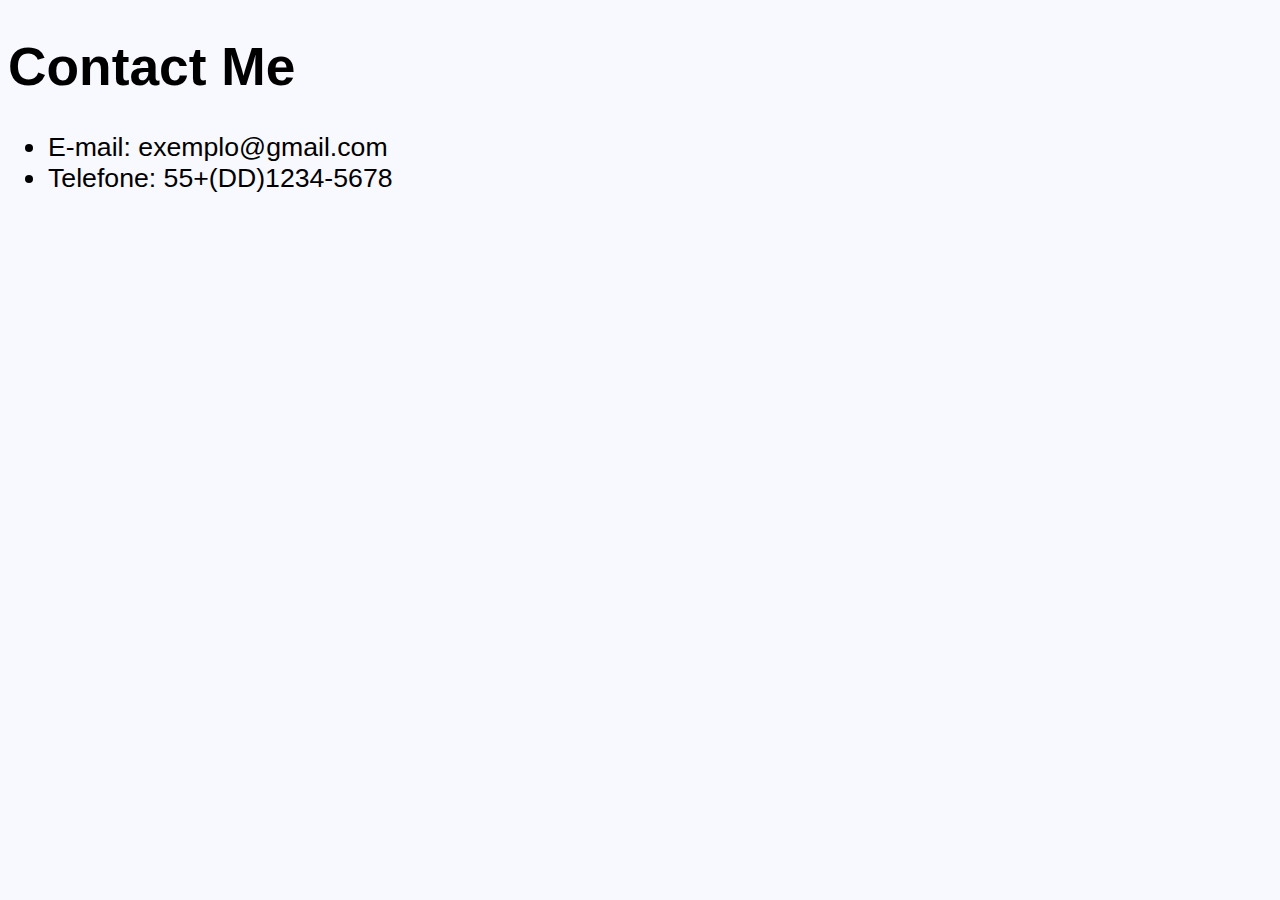
<file: public/contato.html>
<!DOCTYPE html>
<html lang="pt-br">
<head>
    <meta charset="UTF-8">
    <meta http-equiv="X-UA-Compatible" content="IE=edge">
    <meta name="viewport" content="width=device-width, initial-scale=1.0">
    <title>Contato</title>
    <link rel="stylesheet" href="style.css">
</head>
<body>
    <h1>Contact Me</h1>
    <ul>
        <li>E-mail: exemplo@gmail.com</li>
        <li>Telefone: 55+(DD)1234-5678</li>
    </ul>
</body>
</html>
</file>
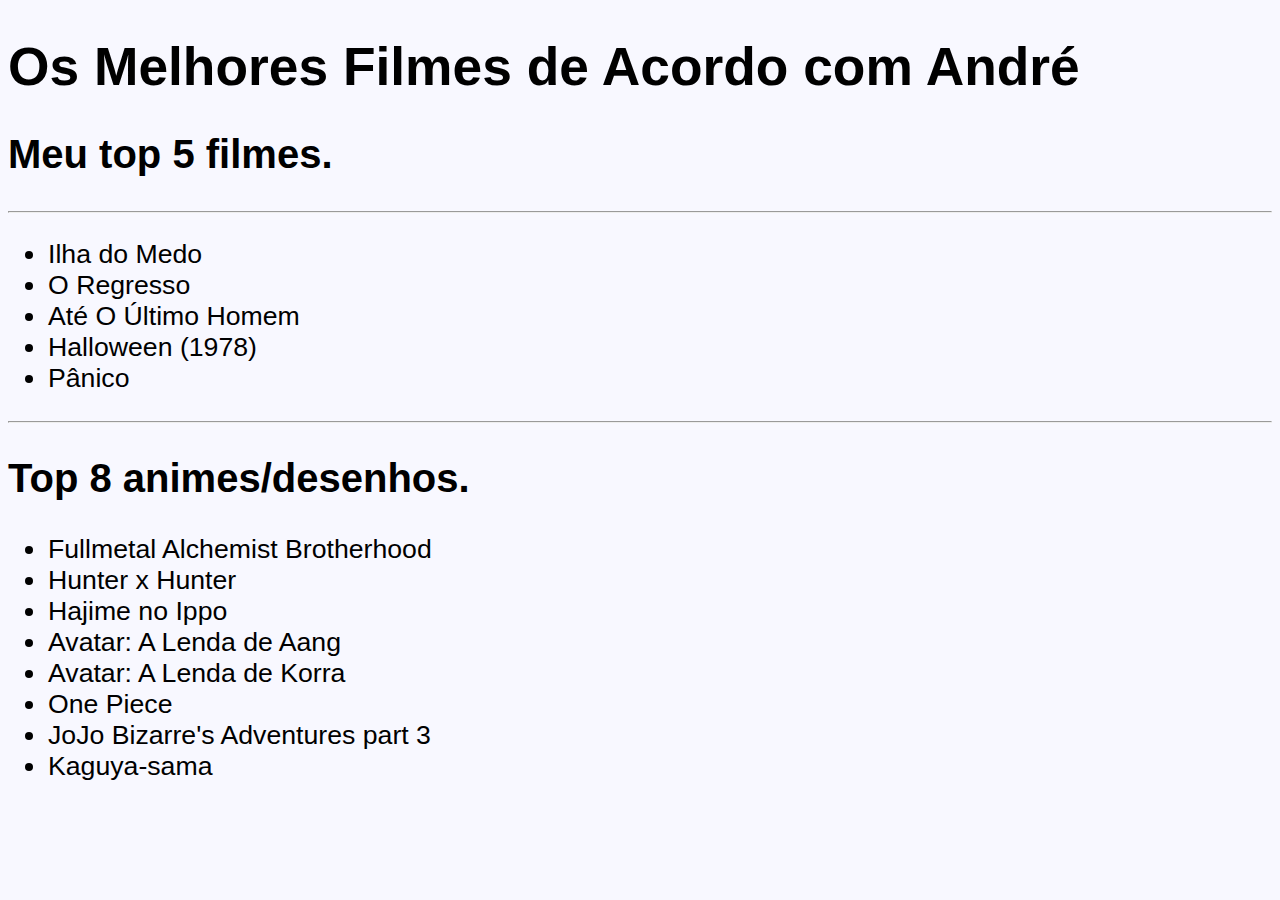
<file: public/ranque_filme.html>
<!DOCTYPE html>
<html lang="pt-br">
<head>
    <meta charset="UTF-8">
    <meta http-equiv="X-UA-Compatible" content="IE=edge">
    <meta name="viewport" content="width=device-width, initial-scale=1.0">
    <title>Document</title>
    <link rel="stylesheet" href="style.css">
</head>
<body>
    <h1>Os Melhores Filmes de Acordo com André</h1>
    <h2>Meu top 5 filmes.</h2>
    <hr>
    <ul>
        <li>Ilha do Medo</li>
        <li>O Regresso</li>
        <li>Até O Último Homem</li>
        <li>Halloween (1978)</li>
        <li>Pânico</li>
    </ul>
    <hr>
    <h2>Top 8 animes/desenhos.</h2>
    <ul>
        <li>Fullmetal Alchemist Brotherhood</li>
        <li>Hunter x Hunter</li>
        <li>Hajime no Ippo</li>
        <li>Avatar: A Lenda de Aang</li>
        <li>Avatar: A Lenda de Korra</li>
        <li>One Piece</li>
        <li>JoJo Bizarre's Adventures part 3</li>
        <li>Kaguya-sama</li>
    </ul>
</body>
</html>
</file>
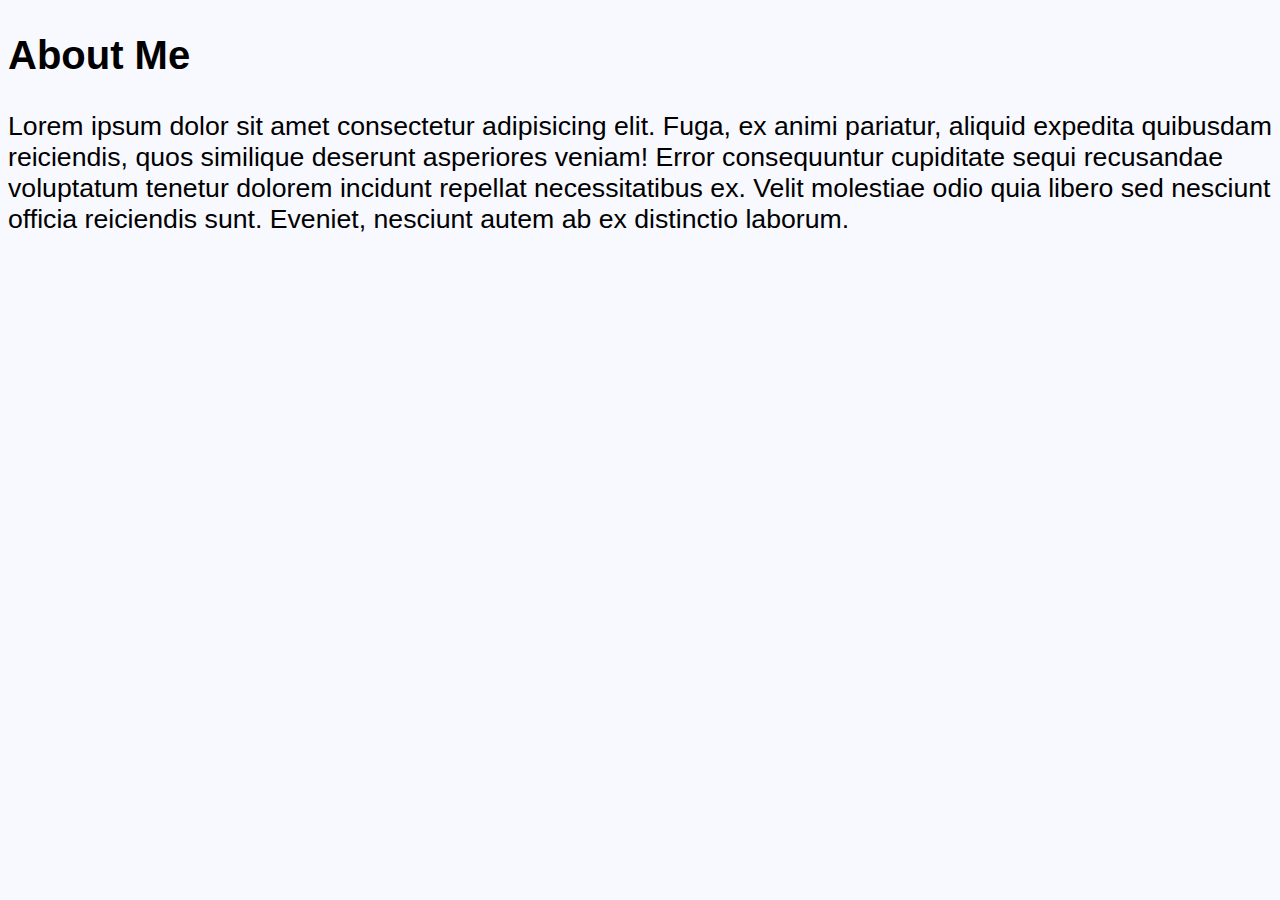
<file: public/sobre_mim.html>
<!DOCTYPE html>
<html lang="pt-br">
<head>
    <meta charset="UTF-8">
    <meta http-equiv="X-UA-Compatible" content="IE=edge">
    <meta name="viewport" content="width=device-width, initial-scale=1.0">
    <title>Sobre mim</title>
    <link rel="stylesheet" href="style.css">
</head>
<body>
    <h2>About Me</h2>
    Lorem ipsum dolor sit amet consectetur adipisicing elit. Fuga, ex animi pariatur, aliquid expedita quibusdam reiciendis, quos similique deserunt asperiores veniam! Error consequuntur cupiditate sequi recusandae voluptatum tenetur dolorem incidunt repellat necessitatibus ex. Velit molestiae odio quia libero sed nesciunt officia reiciendis sunt. Eveniet, nesciunt autem ab ex distinctio laborum.
</body>
</html>
</file>
<file: public/style.css>
body {
    font: normal 20pt Arial;
    background-color: ghostwhite;
}
</file>
